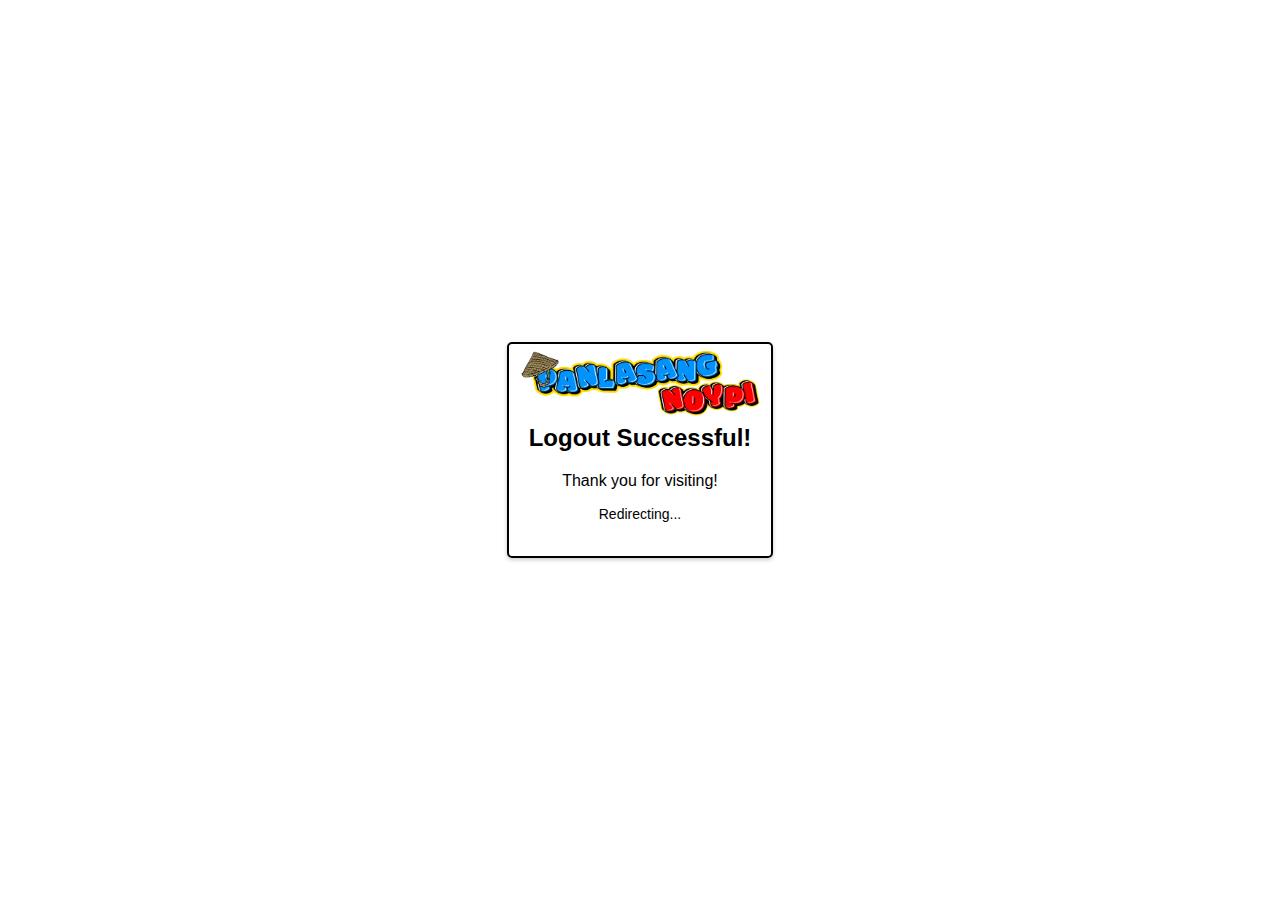
<file: logout-success.html>
<!DOCTYPE html>
<html>
<head>
    <title>Logout Successful</title>
    <style>
        body {
            font-family: Arial, sans-serif;
            display: flex;
            justify-content: center;
            align-items: center;
            height: 100vh;
            margin: 0;
            background-color: #ffffff;
        }
        .success-message {
            position: relative;
            border: 2px solid #000000;
            background-color: transparent;
            color: black;
            padding: 20px;
            padding-top: 60px;
            border-radius: 5px;
            text-align: center;
            box-shadow: 0 2px 4px rgba(0,0,0,0.2);
        }
        .success-message::before {
            content: '';
            position: absolute;
            top: -20px;
            left: 50%;
            transform: translateX(-50%);
            width: 240px;
            height: 120px;
            background-image: url('images/panlasangnoypi.png');
            background-size: contain;
            background-repeat: no-repeat;
            background-position: center;
        }
        .loading {
            margin-top: 10px;
            font-size: 14px;
        }
    </style>
</head>
<body>
    <div class='success-message'>
        <h2>Logout Successful!</h2>
        <p>Thank you for visiting!</p>
        <p class='loading'>Redirecting...</p>
    </div>
    <script>
        // Clear localStorage
        localStorage.clear();
        
        // Redirect after 3 seconds
        setTimeout(function() {
            window.location.href = 'index.html?message=' + encodeURIComponent('You have been successfully logged out!');
        }, 3000);
    </script>
</body>
</html>
</file>
